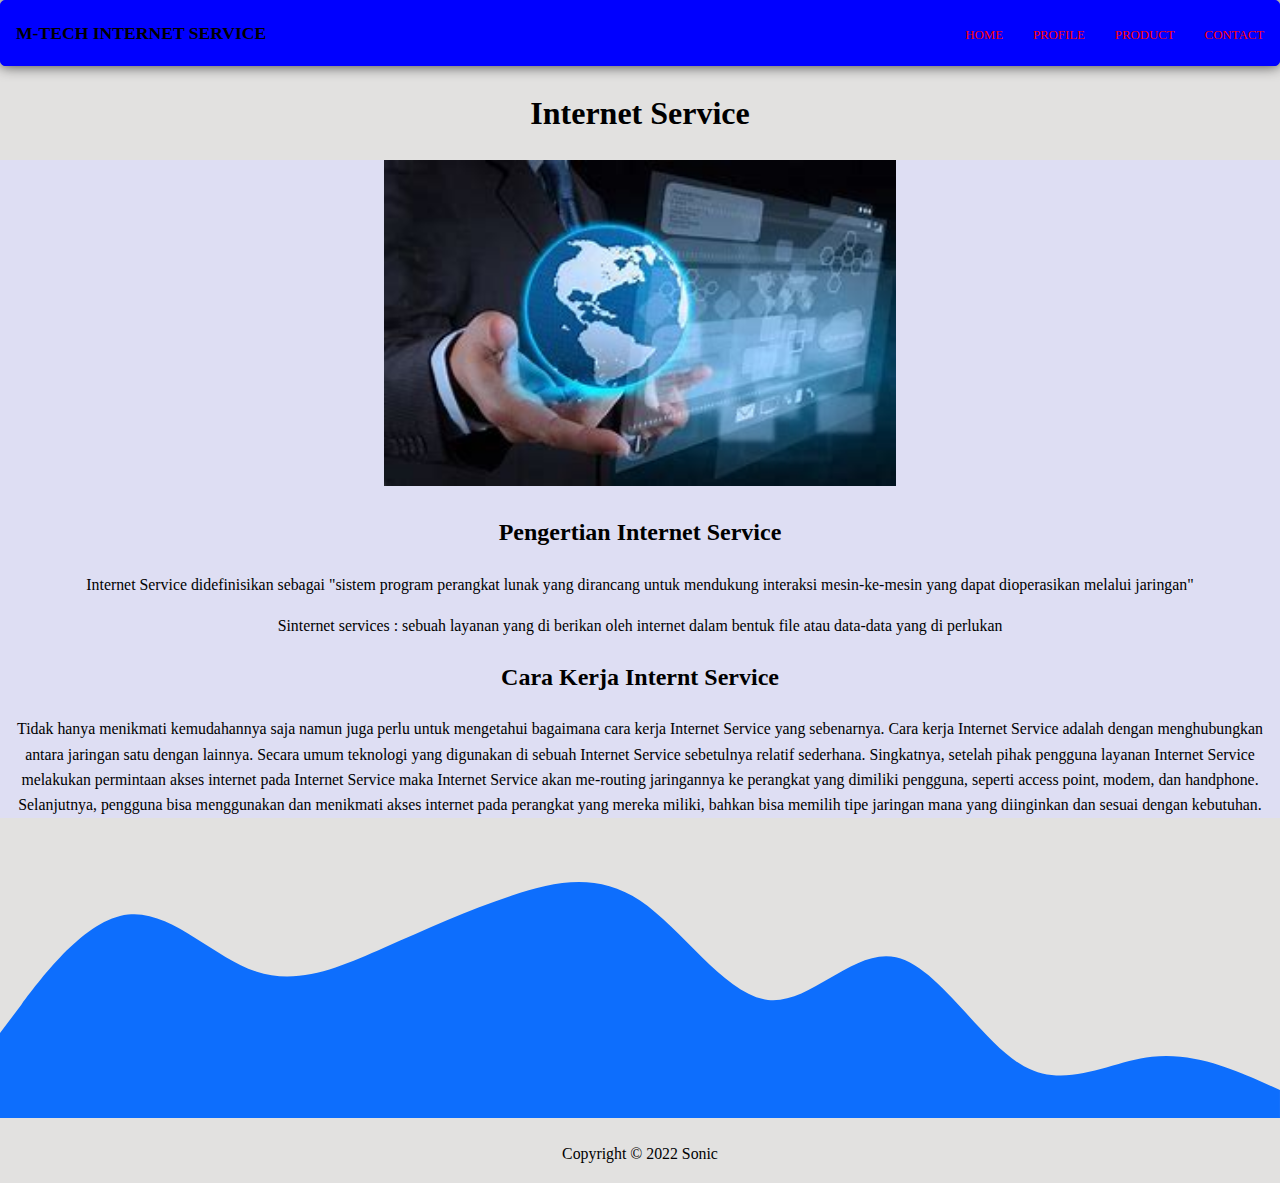
<file: index.html>
<!DOCTYPE html>
<html lang="en" dir="ltr">
  <head>
 <!-- Required meta tags -->
 <meta charset="utf-8" />
 <meta name="viewport" content="width=device-width, initial-scale=1" />

 <!-- Bootstrap CSS -->
 <link href="https://cdn.jsdelivr.net/npm/bootstrap@5.0.2/dist/css/bootstrap.min.css" rel="stylesheet" integrity="sha384-EVSTQN3/azprG1Anm3QDgpJLIm9Nao0Yz1ztcQTwFspd3yD65VohhpuuCOmLASjC" crossorigin="anonymous" />

 <!-- CSS -->
 <link rel="stylesheet" href="css/style.css" />
 <title>M-One Internet Service</title>
</head>
<body>
   <header class="header">
		<h1 class="logo"><a href="#">M-Tech Internet Service</a></h1>
      <ul class="main-nav">
         <li class="nav-item">
            <a class="nav-link active" aria-current="page" href="#home">Home</a>
          </li>
          <li class="nav-item">
            <a class="nav-link" href="Page/profile.html">Profile</a>
          </li>
          <li class="nav-item">
            <a class="nav-link" href="Page/product.html">Product</a>
          </li>
          <li class="nav-item">
            <a class="nav-link" href="Page/contact.html">Contact</a>
          </li>
      </ul>
	</header> 
 <!-- Home -->
 <section id="home">
  <div class="jumbotron">
    <h1>Internet Service</h1>
  </div>
  <div class="content">
  </div>    
  <div class="thumbnail">   
      <img src="asset/foto/c.jpg" width="40%">
      <h2>Pengertian Internet Service</h2>       
            <p>Internet Service didefinisikan sebagai "sistem program perangkat lunak yang dirancang 
              untuk mendukung interaksi mesin-ke-mesin yang dapat dioperasikan melalui jaringan"</p>
          <p>Sinternet services : sebuah layanan yang di berikan oleh internet dalam bentuk file atau data-data yang di perlukan</p>
        <h2>Cara Kerja Internt Service</h2>
            <p>Tidak hanya menikmati kemudahannya saja namun juga perlu untuk mengetahui bagaimana cara kerja Internet Service yang sebenarnya. Cara kerja Internet Service adalah dengan menghubungkan antara jaringan satu dengan lainnya. Secara umum teknologi yang digunakan di sebuah Internet Service sebetulnya relatif sederhana.
                Singkatnya, setelah pihak pengguna layanan Internet Service melakukan permintaan akses internet pada Internet Service maka Internet Service akan me-routing jaringannya ke perangkat yang dimiliki pengguna, seperti access point, modem, dan handphone. Selanjutnya, pengguna bisa menggunakan dan menikmati akses internet pada perangkat yang mereka miliki,
              bahkan bisa memilih tipe jaringan mana yang diinginkan dan sesuai dengan kebutuhan.</p>
</div>
</section>
<svg xmlns="http://www.w3.org/2000/svg" viewBox="0 0 1440 320"><path fill="#0d6efd" fill-opacity="1" d="M0,224L24,192C48,160,96,96,144,90.7C192,85,240,139,288,154.7C336,171,384,149,432,128C480,107,528,85,576,69.3C624,53,672,43,720,74.7C768,107,816,181,864,186.7C912,192,960,128,1008,138.7C1056,149,1104,235,1152,261.3C1200,288,1248,256,1296,250.7C1344,245,1392,267,1416,277.3L1440,288L1440,320L1416,320C1392,320,1344,320,1296,320C1248,320,1200,320,1152,320C1104,320,1056,320,1008,320C960,320,912,320,864,320C816,320,768,320,720,320C672,320,624,320,576,320C528,320,480,320,432,320C384,320,336,320,288,320C240,320,192,320,144,320C96,320,48,320,24,320L0,320Z"></path></svg>

<!-- Footer -->
<footer class="bg-primary text-white text-center pb-4">
  <p>Copyright &copy; 2022 <a href="" class="text-white fw-bold">Sonic</a></p>
</footer>
<!-- End Footer -->

<script src="https://cdn.jsdelivr.net/npm/bootstrap@5.0.2/dist/js/bootstrap.bundle.min.js" integrity="sha384-MrcW6ZMFYlzcLA8Nl+NtUVF0sA7MsXsP1UyJoMp4YLEuNSfAP+JcXn/tWtIaxVXM" crossorigin="anonymous"></script>
</body>
</html>
</file>
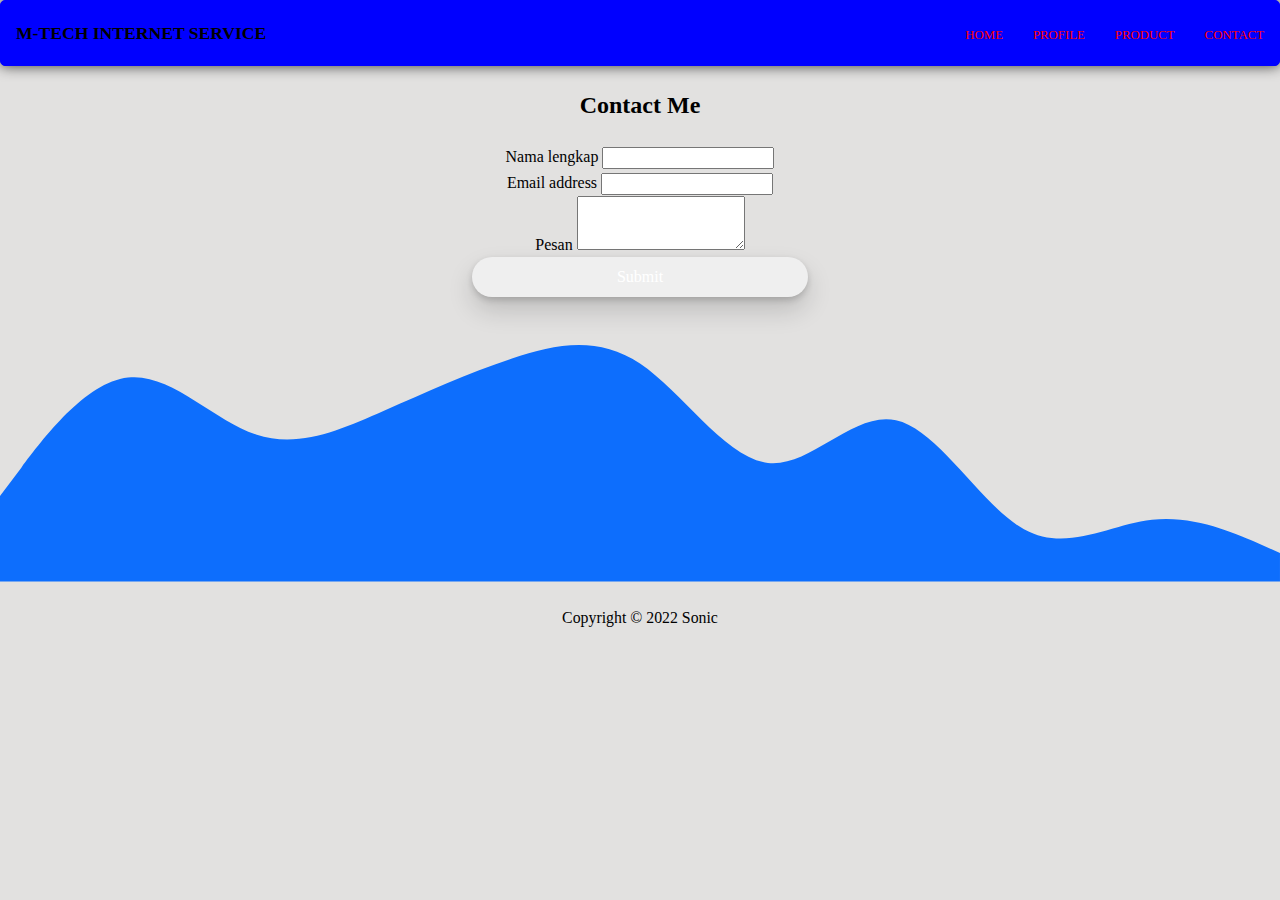
<file: Page/contact.html>
<!DOCTYPE html>
<html lang="en" dir="ltr">
  <head>
 <!-- Required meta tags -->
 <meta charset="utf-8" />
 <meta name="viewport" content="width=device-width, initial-scale=1" />

 <!-- Bootstrap CSS -->
 <link href="https://cdn.jsdelivr.net/npm/bootstrap@5.0.2/dist/css/bootstrap.min.css" rel="stylesheet" integrity="sha384-EVSTQN3/azprG1Anm3QDgpJLIm9Nao0Yz1ztcQTwFspd3yD65VohhpuuCOmLASjC" crossorigin="anonymous" />

 <!-- CSS -->
 <link rel="stylesheet" href="../css/style.css" />
 <title>M-One Internet Service</title>
</head>
<body>
    <header class="header">
		<h1 class="logo"><a href="#">M-Tech Internet Service</a></h1>
      <ul class="main-nav">
         <li class="nav-item">
            <a class="nav-link active" aria-current="page" href="../index.html">Home</a>
          </li>
          <li class="nav-item">
            <a class="nav-link" href="profile.html">Profile</a>
          </li>
          <li class="nav-item">
            <a class="nav-link" href="product.html">Product</a>
          </li>
          <li class="nav-item">
            <a class="nav-link" href="contact.html">Contact</a>
          </li>
      </ul>
	</header> 
    <!-- Contact -->
<section id="contact">
    <div class="container">
      <div class="row text-center mb-3">
        <div class="col">
          <h2>Contact Me</h2>
        </div>
      </div>
      <div class="row justify-content-center">
        <div class="col-md-6">
          <form>
            <div class="mb-3">
              <label for="name" class="form-label">Nama lengkap </label>
              <input type="text" class="form-control" id="name" aria-describedby="name" />
            <div class="mb-3">
              <label for="emaillass="  class="form-label">Email address</label>
              <input type="email" class="form-control" id="email" aria-describedby="email" />
            <div class="mb-3">
              <label for="Pesan" class="form-label">Pesan</label>
              <textarea class="form-control" id="exampleFormControlTextarea1" rows="3"></textarea>
            </div>
            <button type="submit" class="btn btn-primary">Submit</button>
          </form>
        </div>
      </div>
    </div>
  </section>
  <svg xmlns="http://www.w3.org/2000/svg" viewBox="0 0 1440 320"><path fill="#0d6efd" fill-opacity="1" d="M0,224L24,192C48,160,96,96,144,90.7C192,85,240,139,288,154.7C336,171,384,149,432,128C480,107,528,85,576,69.3C624,53,672,43,720,74.7C768,107,816,181,864,186.7C912,192,960,128,1008,138.7C1056,149,1104,235,1152,261.3C1200,288,1248,256,1296,250.7C1344,245,1392,267,1416,277.3L1440,288L1440,320L1416,320C1392,320,1344,320,1296,320C1248,320,1200,320,1152,320C1104,320,1056,320,1008,320C960,320,912,320,864,320C816,320,768,320,720,320C672,320,624,320,576,320C528,320,480,320,432,320C384,320,336,320,288,320C240,320,192,320,144,320C96,320,48,320,24,320L0,320Z"></path></svg>
  <!-- End Contact -->
  <!-- Footer -->
  <footer class="bg-primary text-white text-center pb-4">
    <p>Copyright &copy; 2022 <a href="" class="text-white fw-bold">Sonic</a></p>
  </footer>
  <!-- End Footer -->
  
  <script src="https://cdn.jsdelivr.net/npm/bootstrap@5.0.2/dist/js/bootstrap.bundle.min.js" integrity="sha384-MrcW6ZMFYlzcLA8Nl+NtUVF0sA7MsXsP1UyJoMp4YLEuNSfAP+JcXn/tWtIaxVXM" crossorigin="anonymous"></script>
  </body>
  </html>
</file>
<file: css/style.css>
* {
	box-sizing: border-box;
}
body {
	font-family: 'Montserrat', sans-serif;
	line-height: 1.6;
	margin: 0;
	min-height: 100vh;
}
ul {
  margin: 0;
  padding: 0;
  list-style: none;
}


h2,
h3,
a {
	color: black;
}

a {
	text-decoration: none;
}



.logo {
	margin: 0;
	font-size: 1.10em;
}

.main-nav {
	margin-top: 5px;

}
.logo a,
.main-nav a {
	padding: 10px 15px;
	text-transform: uppercase;
	text-align: center;
	display: block;
}

.main-nav a {
	color: red;
	font-size: .80em;
}

.main-nav a:hover {
	color: #718daa;
}



.header {
	padding-top: .5em;
	padding-bottom: .5em;
	border: 1px solid blue;
	background-color: blue;
	-webkit-box-shadow: 0px 0px 14px 0px rgba(0,0,0,0.75);
	-moz-box-shadow: 0px 0px 14px 0px rgba(0,0,0,0.75);
	box-shadow: 0px 0px 14px 0px rgba(0,0,0,0.75);
	-webkit-border-radius: 5px;
	-moz-border-radius: 5px;
	border-radius: 5px;
}


/* ================================= 
  Media Queries
==================================== */




@media (min-width: 769px) {
	.header,
	.main-nav {
		display: flex;
	}
	.header {
		flex-direction: column;
		align-items: center;
    	.header{
		width: 80%;
		margin: 0 auto;
		max-width: 1150px;
	}
	}

}

@media (min-width: 1025px) {
	.header {
		flex-direction: row;
		justify-content: space-between;
	}

}


body{
    background-color: blue;
  }
  .color-card{
    background: blue;
  }
  
  .color-card-2{
    background:#FDFEFF;
  }
  .title{
    color:#ffffff;
    font-family: roboto;
    weight:300;
  }
  .title-2{
    color:#2D354A;
    font-family: roboto;
    weight:300;
  }
  .followers{
    color:#666B7D;
    font-family:10px;
    margin-top:10px;
    font-family: roboto;
    weight:100;
  }
  
  .job-title{
    color:#7C8097;
    font-size:12px;
    weight:100;
    font-family:roboto;
  }
  
  .desc{
    font-size:12px;
    margin-left: 65px;
    margin-right: 65px;
    color:#B7B8C0;
    text-align:center;
  }
  
  
  ul {
    list-style-type: none;
    margin: 0;
    padding: 0;
  }
  
  
  .i-l{
    float:left;
    margin-left:16px;
    margin-top:16px;
  }
  .i-r{
    float:right;
    margin-right:16px;
    margin-top:16px;
  }
  .w{
     color:#ffffff;
  }
  .b{
     color:#2F3B4B;
  }
  hr{
    border-color:#7C8097;
    width:90%;
    margin-top:24px;
    margin-bottom:24px;
  }
  
  .hr-2{
    border-color:#E4E8ED;
  }
  
.profile  
  #content{
    display:center;
  }
  
  *{
    font-family:Roboto;
    -webkit-box-sizing: border-box; 
    -moz-box-sizing: border-box; 
    box-sizing: border-box;
  }
  .top{
    margin-top:16px;
  }

  .btn{
    border:none;
    height:40px;
    color:#ffffff;
    width:35%;
    font-size:16px;
    border-radius:30px;
    box-shadow: 0 13px 26px rgba(0,0,0,0.16), 0 3px 6px rgba(0,0,0,0.16);
  }
  .btn:hover{
    border:solid 1px #DA59B1;
    height:40px;
    font-family: Roboto;
    color: #DA59B1;
    background:#ffffff;
    width:35%;
    border-color: linear-gradient(to top right, #8162CE, #F54BA5);;
    border-radius:30px;
    box-shadow: 0 3px 6px rgba(0,0,0,0.16), 0 3px 6px rgba(0,0,0,0.16);
  }
  
  .circule{
    border-radius:50%;
    border:none;
    height:60px;
    width:60px;
    color:#ffffff;
    box-shadow: 0 13px 26px rgba(0,0,0,0.16), 0 3px 6px rgba(0,0,0,0.16);
    
    }2
  
  .up{
    margin-top:40px;
  }
  
  .img{
    width:280px;
  }
  .container {
      width: 960px;
      margin: 0 auto;
      padding: 0px;
      position: relative;
  }
  
  .container:after, .container:before {
      content: " ";
      display: table;
  }
  
  .container:after {
      clear: both;
  }
  
  .grid-1, .grid-2, .grid-3, .grid-1-3 {
      float: left ;
      margin-left: 10px;
      margin-right: 10px;
  }
  
  .grid-1 	{width: 40px;}
  .grid-2 	{width: 100px;}
  .grid-3 	{width: 160px;}
  .grid-1-3	{width: 300px;}
  
  
  
  /*cards*/
  body {
    background: #e2e1e0;
    text-align: center;
  }
  
  .card {
    border-radius: 6px;
    display: inline-block;
    height: 667px;
    margin: 1rem;
    position: relative;
    width: 375px;
    box-shadow: 0 12px 13px rgba(0,0,0,0.16), 0 12px 13px rgba(0,0,0,0.16);
    transition: all 0.3s cubic-bezier(.25,.8,.25,1);
  }
  
  .card-1 {
    box-shadow: 0 1px 3px rgba(0,0,0,0.12), 0 1px 2px rgba(0,0,0,0.24);
    transition: all 0.3s cubic-bezier(.25,.8,.25,1);
  }
  
  .card-1:hover {
    box-shadow: 0 14px 28px rgba(0,0,0,0.25), 0 10px 10px rgba(0,0,0,0.22);
  }
  
  
  
  .card-elevation{
   /*sombra*/
     -moz-box-shadow:   7px 7px 5px 0px rgba(50, 50, 50, 0.25);
     -webkit-box-shadow:    7px 7px 5px 0px rgba(50, 50, 50, 0.25);
     box-shadow:    7px 7px 5px 0px rgba(50, 50, 50, 0.25);;
  }
  
  
  

  
  
  .profile{
    border-radius:100%;
    margin-top:60px;
    width:132px;
    height:128px;
  }
  
  .center{
        display: block;
      margin-left: auto;
      margin-right: auto
  }
  
  
  .element-animation{
    animation: animationFrames ease 2s;
    animation-iteration-count: 2;
    transform-origin: 50% 50%;
    animation-fill-mode:forwards; /*when the spec is finished*/
    -webkit-animation: animationFrames ease 1.5s;
    -webkit-animation-iteration-count: 1;
    -webkit-transform-origin: 50% 50%;
    -webkit-animation-fill-mode:forwards; /*Chrome 16+, Safari 4+*/ 
  }
  
  
  @keyframes animationFrames{
    0% {
      opacity:0;
      transform:  translate(-1500px,0px)  ;
    }
    60% {
      opacity:1;
      transform:  translate(30px,0px)  ;
    }
    80% {
      transform:  translate(-10px,0px)  ;
    }
    100% {
      opacity:1;
      transform:  translate(0px,0px)  ;
    }
  }
  
  @-webkit-keyframes animationFrames {
    0% {
      opacity:0;
      -webkit-transform:  translate(-1500px,0px)  ;
    }
    60% {
      opacity:1;
      -webkit-transform:  translate(30px,0px)  ;
    }
    80% {
      -webkit-transform:  translate(-10px,0px)  ;
    }
    100% {
      opacity:1;
      -webkit-transform:  translate(0px,0px)  ;
    }
    
}  
.thumbnail {
    background-color: rgb(222, 222, 243);
    margin-top: auto;
    
}
h2{
    color: black;
    text-align: center
    
}
p{
    color: black;
    text-align: center;
    font-size: .99em;
}
</file>
